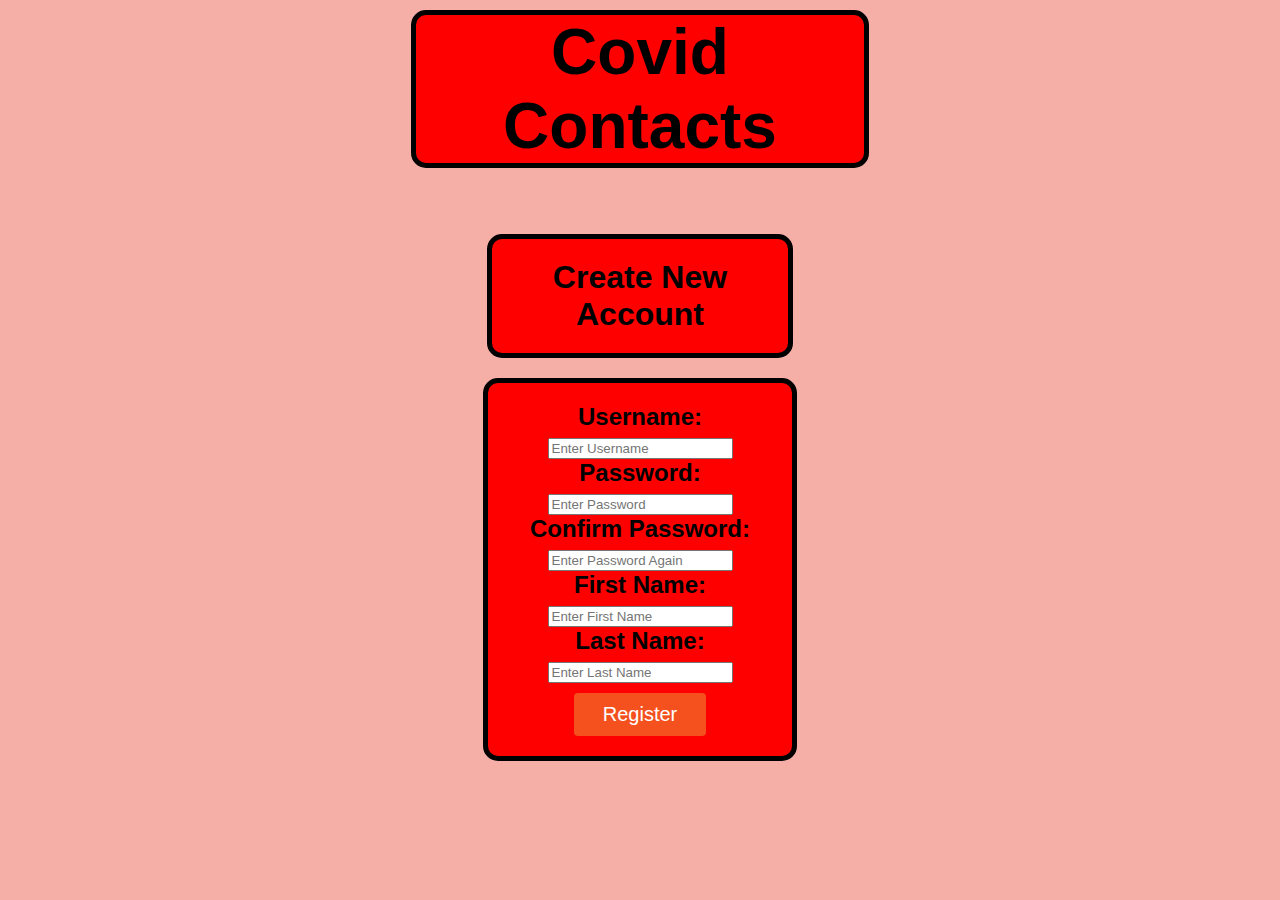
<file: register.html>
<!DOCTYPE html>
<html lang="en" dir="ltr">
  <head>
    <meta charset="utf-8">
    <title>Register</title>
    <link rel="stylesheet" href="css/registerStyle.css">
  </head>
  <body>
    <h1><center>Covid Contacts</h1>
    <br><br>
    <h3><center>Create New Account</h3>
      <form>
        <center>
          <strong>Username:</strong> <input type="text" id="username" placeholder="Enter Username">
          <br>
          <strong>Password:</strong> <input type="password" id="password" placeholder="Enter Password">
          <br>
            <strong>Confirm Password:</strong> <input type="text" placeholder="Enter Password Again">
          <br>
          <strong>First Name:</strong> <input type="text" id="firstName" placeholder="Enter First Name">
          <br>
          <strong>Last Name:</strong> <input type="text" id="lastName" placeholder="Enter Last Name">
          <br>
          <button class="button" type="button" onclick="register()"> Register </button>
          <span id="registerResult"></span>
        </form>
  </body>
</html>
</file>
<file: css/registerStyle.css>
h1{
  text-align: center;
  color: black;
  background-color: red;
  font-family: arial;
  font-size: 64px;
  border: 5px black solid;
  border-radius: 15px;
  margin: 10px auto;
  width: 7em;
  min-width: 4.5em;
  max-width: 50%;
  font-size: auto;
}
body{
  text-align: center;
  color: black;
  font-family: arial;
  background: rgb(245, 175, 167) url('https://www.cdc.gov/media/dpk/diseases-and-conditions/coronavirus/images/outbreak-coronavirus-world-1024x506px.jpg');
  background-repeat: no-repeat;
  background-attachment: fixed;
  background-position: center;
  background-size: cover;
  min-width: 5em;

}
h3{
  text-align: center;
  color: black;
  font-size: 32px;
  border: 5px black solid;
  border-radius: 15px;
  background-color: red;
  margin: 20px auto;
  padding: 20px;
  width: auto;
  max-width: 20%;
  min-width: 8em;
}
form{
  text-align: center;
  font-size: 24px;
  border: 5px black solid;
  border-radius: 15px;
  background-color: red;
  margin: 20px auto;
  padding: 20px;
  width: auto;
  max-width: 20%;
  min-width: 11em;
}

.textFields {
  font-size: .8em;
  margin-bottom: .3em;
}

footer{
  font-size: 14px;
}

.button {
  display: inline-block;
  border-radius: 4px;
  background-color: #f4511e;
  border: none;
  color: #FFFFFF;
  text-align: center;
  font-size: 20px;
  padding: 10px;
  width: 50%;
  transition: all 0.5s;
  cursor: pointer;
  margin: .5em 0 0 0;
  max-width: 100%;
  max-height: 100%;
}


.button span {
  cursor: pointer;
  display: inline-block;
  position: relative;
  transition: 0.5s;
}

.button span:after {
  content: '\00bb';
  position: absolute;
  opacity: 0;
  top: 0;
  right: -20px;
  transition: 0.5s;
}

.button:hover span {
  padding-right: 1.5em;
}

.button:hover span:after {
  opacity: 1;
  right: 0;
}

.registerBox {
  animation: fadeIn 2s forwards;
}

@keyframes fadeIn {
  from {
      opacity: 0%;
      transform: translateY(-2em);
  }
  to {
      opacity: 1;
      transform: translateY(0);
  }
}
</file>
